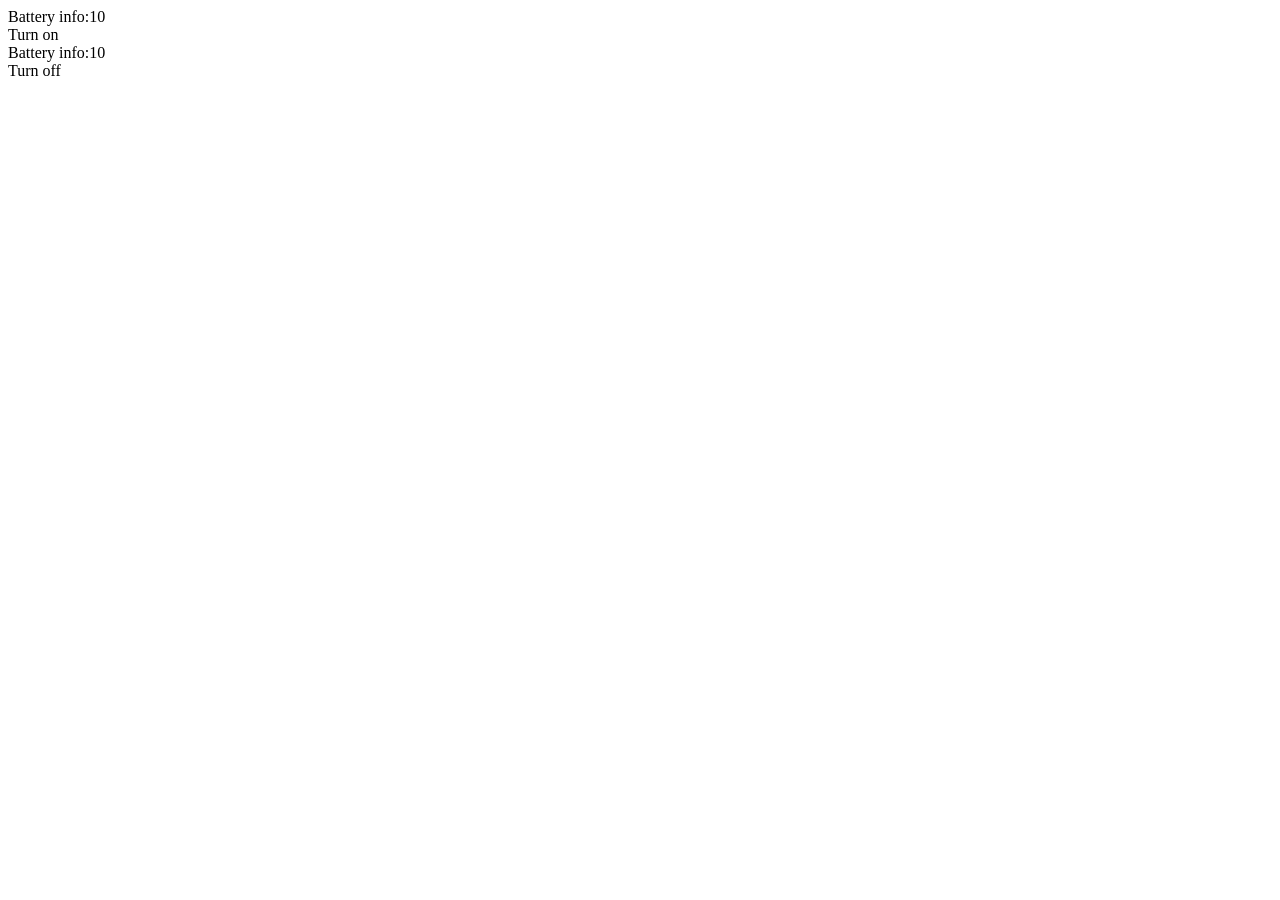
<file: th1/index.html>
<!DOCTYPE html>
<html lang="en">
<head>
    <meta charset="UTF-8">
    <meta name="viewport" content="width=device-width, initial-scale=1.0">
    <title>Document</title>
</head>
<body>
    <script src="index.js"></script>
</body>
</html>
</file>
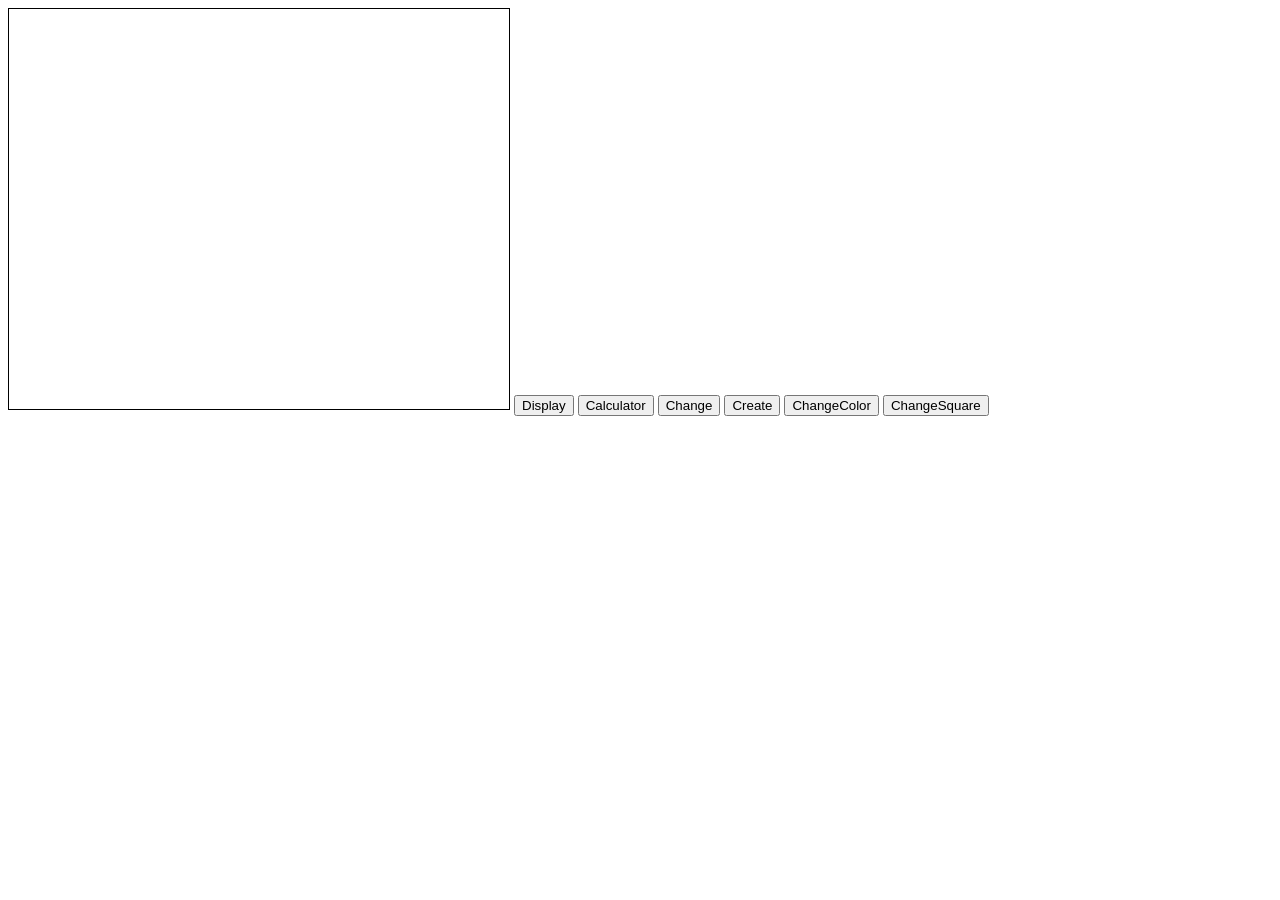
<file: bai1-oop.html>
<!DOCTYPE html>
<html lang="en">
<head>
    <meta charset="UTF-8">
    <meta name="viewport" content="width=device-width, initial-scale=1.0">
    <title>Document</title>
</head>
<body>
    <canvas width="500px" height="400px" id="canvas" style="border: 1px solid;"></canvas>
    <button onclick="display()">Display</button>
    <button onclick="calculator()">Calculator</button>
    <button onclick="change()">Change</button>
    <button onclick="create()">Create</button>
    <button onclick="changeColor()">ChangeColor</button>
    <button onclick="changeToSquare()">ChangeSquare</button>
    <h2 id="result"></h2>
</body>
<script>
    // xây dựng lớp Rectangle
    class Rectangle {
        width
        height

        constructor(width, height) {
            this.width = width
            this.height = height
        }

        getArea() {
            return this.width * this.height
        }

        getPerimeter() {
            return (this.width + this.height) * 2
        }

        drawRect(ctx) {
            // tham số ctx sẽ đại diện cho canvas truyền vào phương thức
            ctx.fillRect(100, 100, this.width, this.height)
        }
    }

    // khai báo 1 đối tượng Rectangle
    let rect

    function display() {
        let ctx = document.getElementById("canvas").getContext("2d")
        ctx.clearRect(0, 0, 500, 400)
        rect.drawRect(ctx)
    }

    function calculator() {
        let area = rect.getArea()
        let peri = rect.getPerimeter()
        let result = "Diện tích HCN là: " + area + "m2; chu vi HCN là: " + peri + "m" 
        document.getElementById("result").innerHTML = result
    }

    function change() {
        let width = +prompt("Input new width: ")
        let height = +prompt("Input new height: ")
        rect.width = width
        rect.height = height
    }

    function changeColor() {
        let ctx = document.getElementById("canvas").getContext("2d")
        ctx.clearRect(0, 0, 500, 400)
        ctx.fillStyle = prompt("Input color you want: ")
        rect.drawRect(ctx)
    }

    function create() {
        let width = +prompt("Input width: ")
        let height = +prompt("Input height: ")
        rect = new Rectangle(width, height)
    }

    function changeToSquare() {
        let ctx = document.getElementById("canvas").getContext("2d")
        ctx.clearRect(0, 0, 500, 400)
        rect.width = rect.height
        rect.drawRect(ctx)
    }
</script>
</html>
</file>
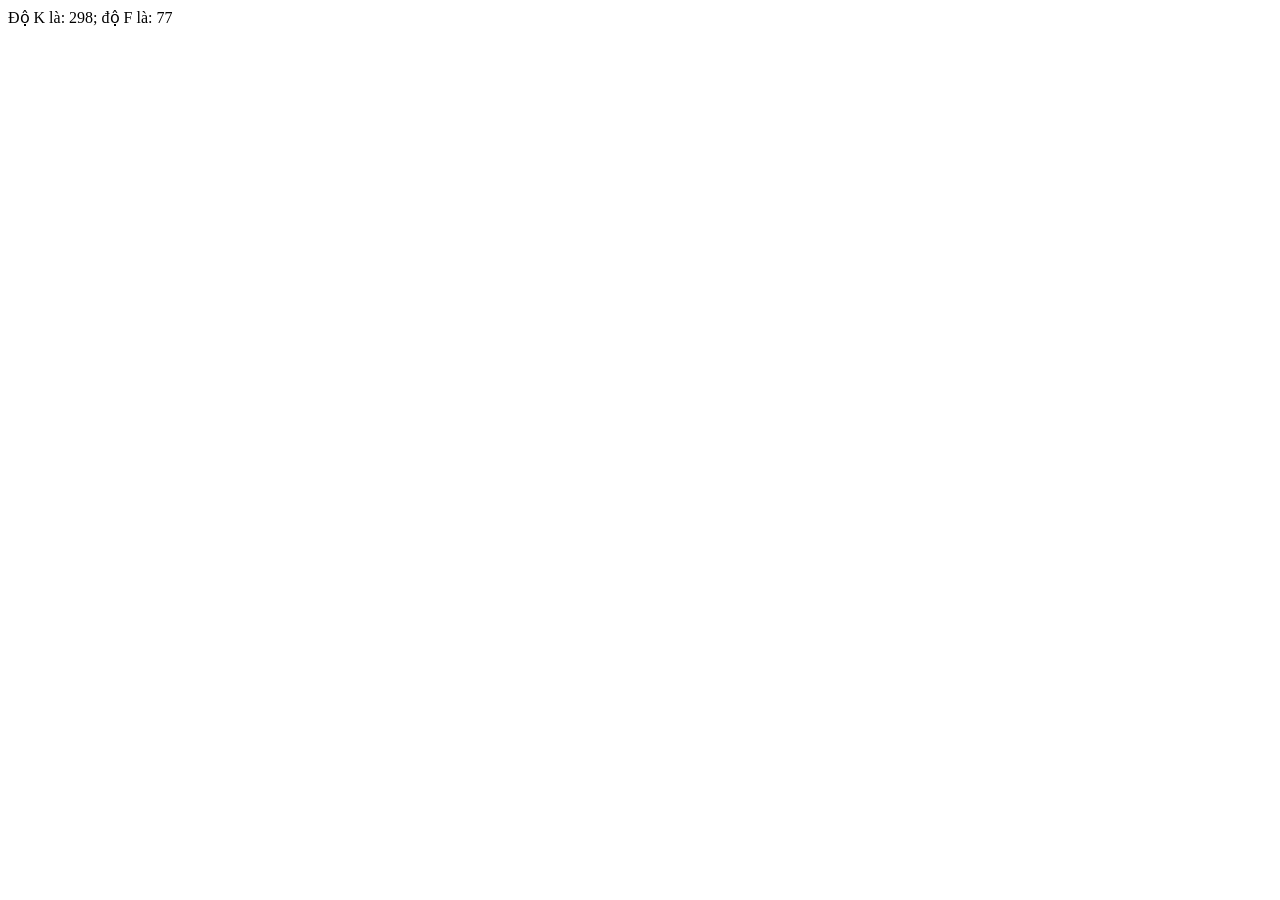
<file: bai2-oop.html>
<!DOCTYPE html>
<html lang="en">
<head>
    <meta charset="UTF-8">
    <meta name="viewport" content="width=device-width, initial-scale=1.0">
    <title>Document</title>
</head>
<body>
    
</body>
<script>
    // xây dựng lớp
    class Temperature {
        doC

        constructor(doC) {
            this.doC = doC
        }

        getKenvin() {
            return this.doC + 273
        }

        getFahrenheit() {
            return this.doC * (9/5) + 32
        }
    }

    let doC
    do {
        doC = +prompt("Input temperature: ")
        if (doC > -273) {
            let temp = new Temperature(25)
            document.write("Độ K là: " + temp.getKenvin() + "; độ F là: "+ temp.getFahrenheit())
        } else {
            alert("Nhiệt độ không phù hợp!")
        }
    } while(doC < -273)
    </script>
</html>
</file>
